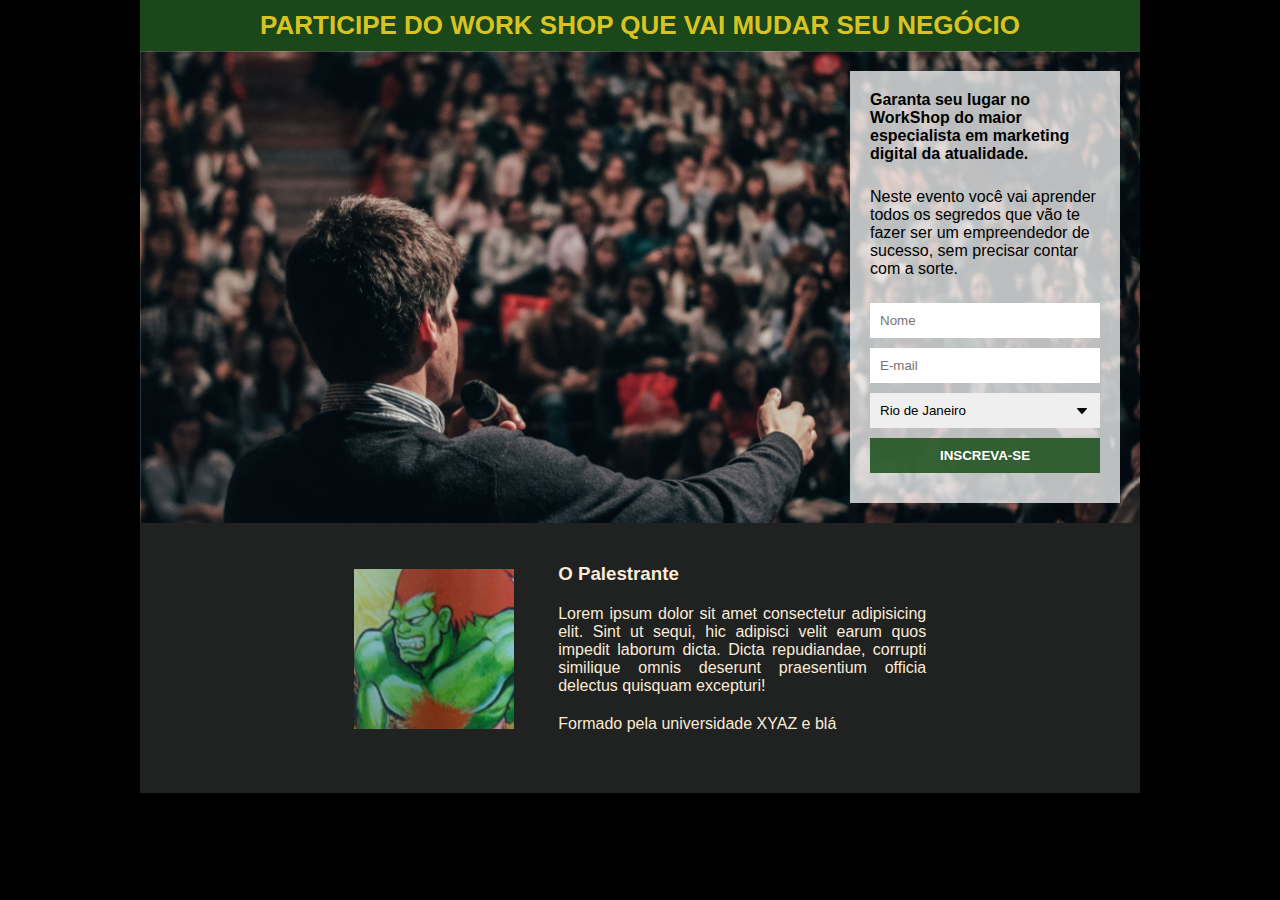
<file: index.html>
<!DOCTYPE html>
<html lang="pt-br">
<head>
    <meta charset="UTF-8">
    <meta http-equiv="X-UA-Compatible" content="IE=edge">
    <meta name="viewport" content="width=device-width, initial-scale=1.0">
    <title>WorkShop</title>
    <link rel="shortcut icon" href="imagens/ico.png" type="image/x-icon">
    <link rel="stylesheet" href="css/style.css">
</head>
<body>
    <div class="container">
        <header>
            <h1 class="title">PARTICIPE DO WORK SHOP QUE VAI MUDAR SEU NEGÓCIO</h1>
        </header>
        <section>
            <div class="formContainer">
                <h2 class="mb">Garanta seu lugar no WorkShop do maior especialista em marketing digital da atualidade.</h2>
                <p class="mb">Neste evento você vai aprender todos os segredos que vão te fazer ser um empreendedor de sucesso, sem precisar contar com a sorte.</p>
                <form>
                    <input id="name" name="name" type="text" placeholder="Nome">
                    <input id="email" name="email" type="text" placeholder="E-mail">
                    <select name="place">
                        <option value="rj">Rio de Janeiro</option>
                        <option value="sp">São Paulo</option>
                        <option value="mg">Minas Gerais</option>
                        <option value="es">Espírito Santo</option>
                    </select>
                    <input type="submit" value="INSCREVA-SE">      
                </form>                
            </div>    
        </section>
        <footer>
            <img class="pl" src="imagens/face.jpg" alt="palestrante">
            <div class="des">
                <h3>O Palestrante</h3>
                <p>Lorem ipsum dolor sit amet consectetur adipisicing elit. Sint ut sequi, hic adipisci velit earum quos impedit laborum dicta. Dicta repudiandae, corrupti similique omnis deserunt praesentium officia delectus quisquam excepturi!</p>
                <p>Formado pela universidade XYAZ e blá</p>
            </div>
        </footer>
    </div>    
</body>
</html>
</file>
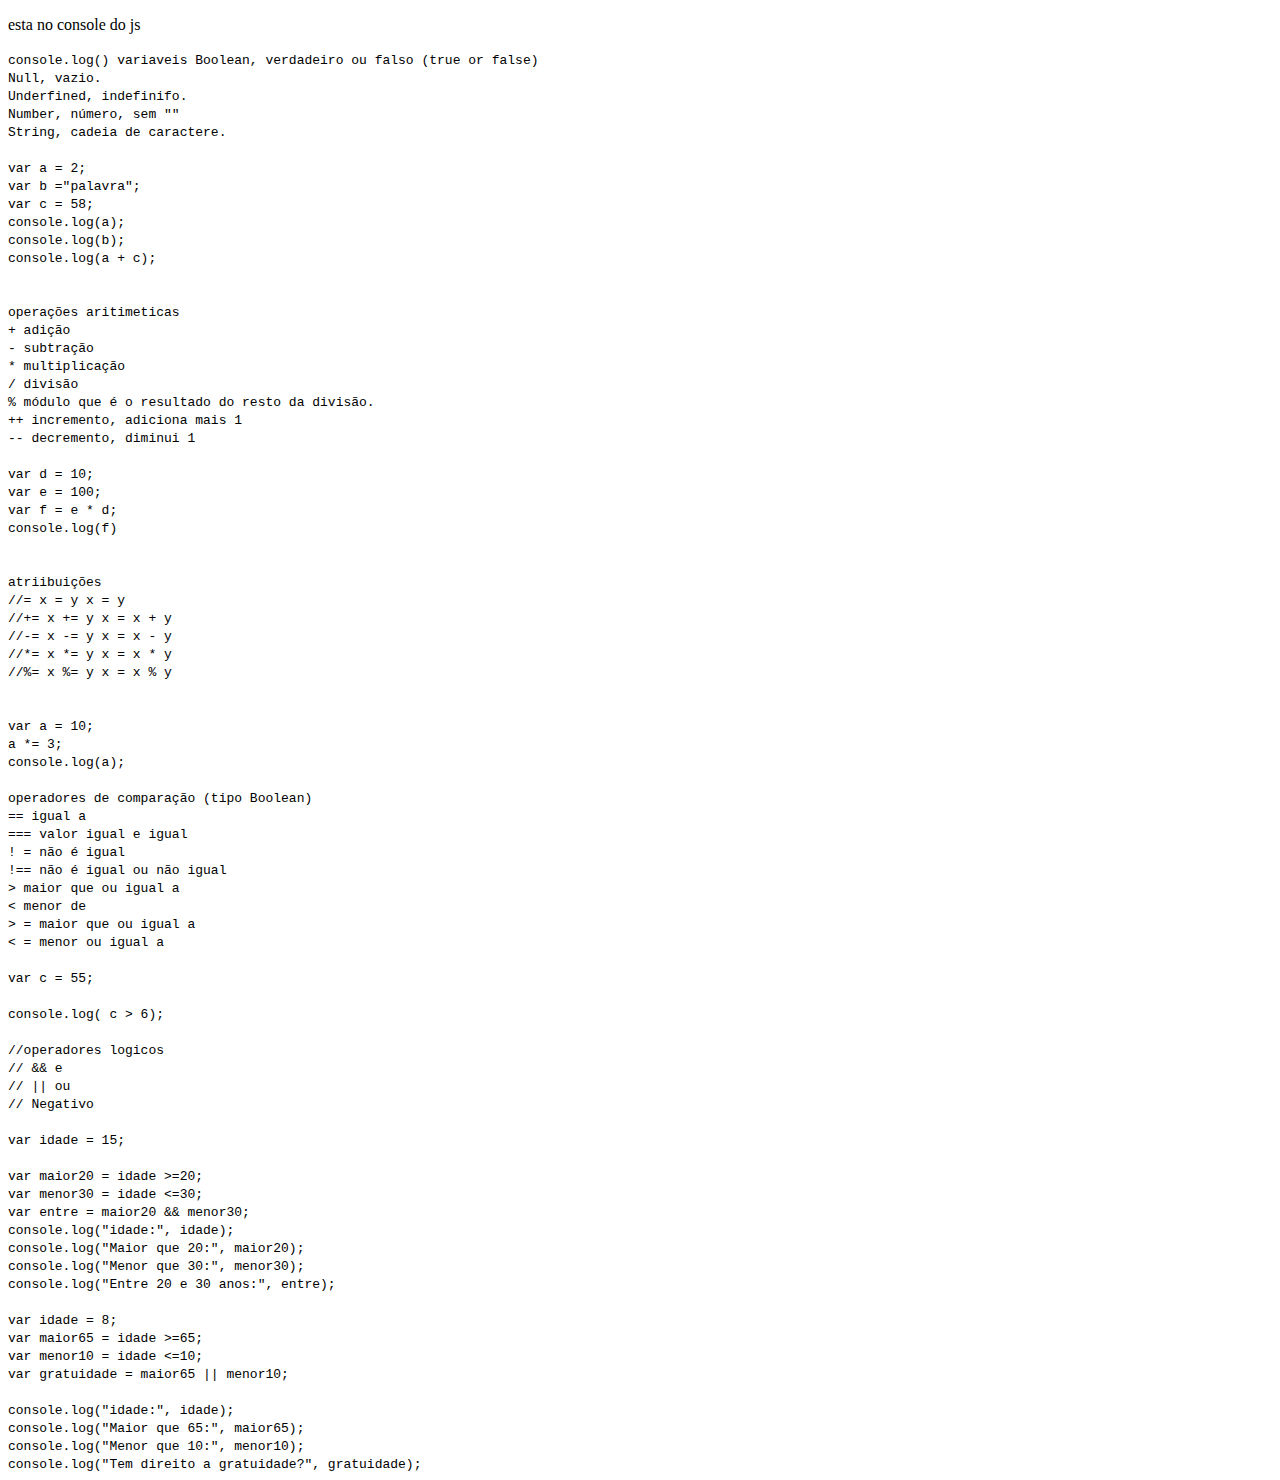
<file: aula_JS/index.html>
<!DOCTYPE html>
<html lang="pt-br">
<head>
    <meta charset="UTF-8">
    <meta http-equiv="X-UA-Compatible" content="IE=edge">
    <meta name="viewport" content="width=device-width, initial-scale=1.0">
    <title>Olá, mundo (novamente)</title>
</head>
<body>
<p>esta no console do js</p>
<code> console.log()


    variaveis
Boolean, verdadeiro ou falso (true or false)<br>
Null, vazio.<br>
Underfined, indefinifo.<br>
Number, número, sem ""<br>
String, cadeia de caractere.<br>
<br>
var a = 2;<br>
var b ="palavra";<br>
var c = 58;<br>
console.log(a);<br>
console.log(b);<br>
console.log(a + c);<br>
<br>
<br>
operações aritimeticas<br>
+ adição<br>
- subtração<br>
* multiplicação<br>
/ divisão<br>
% módulo que é o resultado do resto da divisão.<br>
++ incremento, adiciona mais 1<br>
-- decremento, diminui 1<br>
<br>
var d = 10;<br>
var e = 100;<br>
var f = e * d;<br>
console.log(f)<br>
<br>
<br>
      atriibuições<br>
//=   x = y  x = y<br>
//+=  x += y  x = x + y<br>
//-=  x -= y  x = x - y<br>
//*=  x *= y  x = x * y<br>
//%=  x %= y  x = x % y <br>
<br>
<br>
var a = 10;<br>
a *= 3;<br>
console.log(a);<br>
<br>

 operadores de comparação (tipo Boolean)<br>
== igual a<br>
=== valor igual e igual<br>
! = não é igual<br>
!== não é igual ou não igual<br>
> maior que ou igual a <br>
< menor de<br>
> = maior que ou igual a<br>
< = menor ou igual a<br>
<br>
var c = 55;<br>
<br>
console.log( c > 6);<br>
<br>
//operadores logicos<br>
// && e<br>
// || ou <br>
// Negativo<br>
<br>
var idade = 15;<br>
<br>
var maior20 = idade >=20;<br>
var menor30 = idade <=30;<br>
var entre = maior20 && menor30;<br>
console.log("idade:", idade);<br>
console.log("Maior que 20:", maior20);<br>
console.log("Menor que 30:", menor30);<br>
console.log("Entre 20 e 30 anos:", entre);<br>
<br>
var idade = 8;<br>

var maior65 = idade >=65;<br>
var menor10 = idade <=10;<br>
var gratuidade = maior65 || menor10;<br>
<br>
console.log("idade:", idade);<br>
console.log("Maior que 65:", maior65);<br>
console.log("Menor que 10:", menor10);<br>
console.log("Tem direito a gratuidade?", gratuidade);<br>
</code>
    
    
    
    
    
    
    
    
    
    
    
    
    
    
    <script src="script.js">    
    
    </script>

</body>
</html>
</file>
<file: css/style.css>
@charset "UTF-8";
*{
    margin: 0;
    padding: 0;
}
body{
    font-family:Arial, Helvetica, sans-serif;
    background-color: black;
}
.container{
    max-width: 1000px;
    margin: auto;

}
header{
    background-color: rgba(31, 82, 31, 0.884);
    text-align: center;
    color: rgba(250, 218, 36, 0.87);
    padding: 10px;

}
.title{
    font-size: 26px;
}
section{
    padding: 20px;
    background-image: url("../imagens/people.jpg");
    background-size: cover;
    overflow: hidden;
    
}

.formContainer{
    max-width: 230px;
    background-color: #ffffffbb;
    padding: 20px;
    float: right;
}
h2{
    font-size: 16px;
}
.mb{
    margin-bottom: 25px;
}
input, select{
    width: 100%;
    box-sizing: border-box;
    padding: 10px;
    border: none;
    margin-bottom: 10px;
}
input[type="submit"]{
    background-color:rgba(31, 82, 31, 0.884);
    color:#ffffff;
    font-weight: bolder;
}
select{
    -moz-appearance: none;
    -webkit-appearance: none;
    appearance: none;
    background-image: url("../imagens/arrow.jpg");
    background-repeat: no-repeat;
    background-position-x: calc(100% - 10px);
    background-position-y: center;
}
footer{
    background-color: #202121;
    padding: 40px;
   text-align: center;
}
.pl{
    width: 160px;
}
.des{
    display: inline-block;
    color: antiquewhite;
    text-align: justify;
    max-width: 40%;
    margin-left: 40px;
}
.des p, .des h3{
    margin-bottom: 20px;
}
</file>
